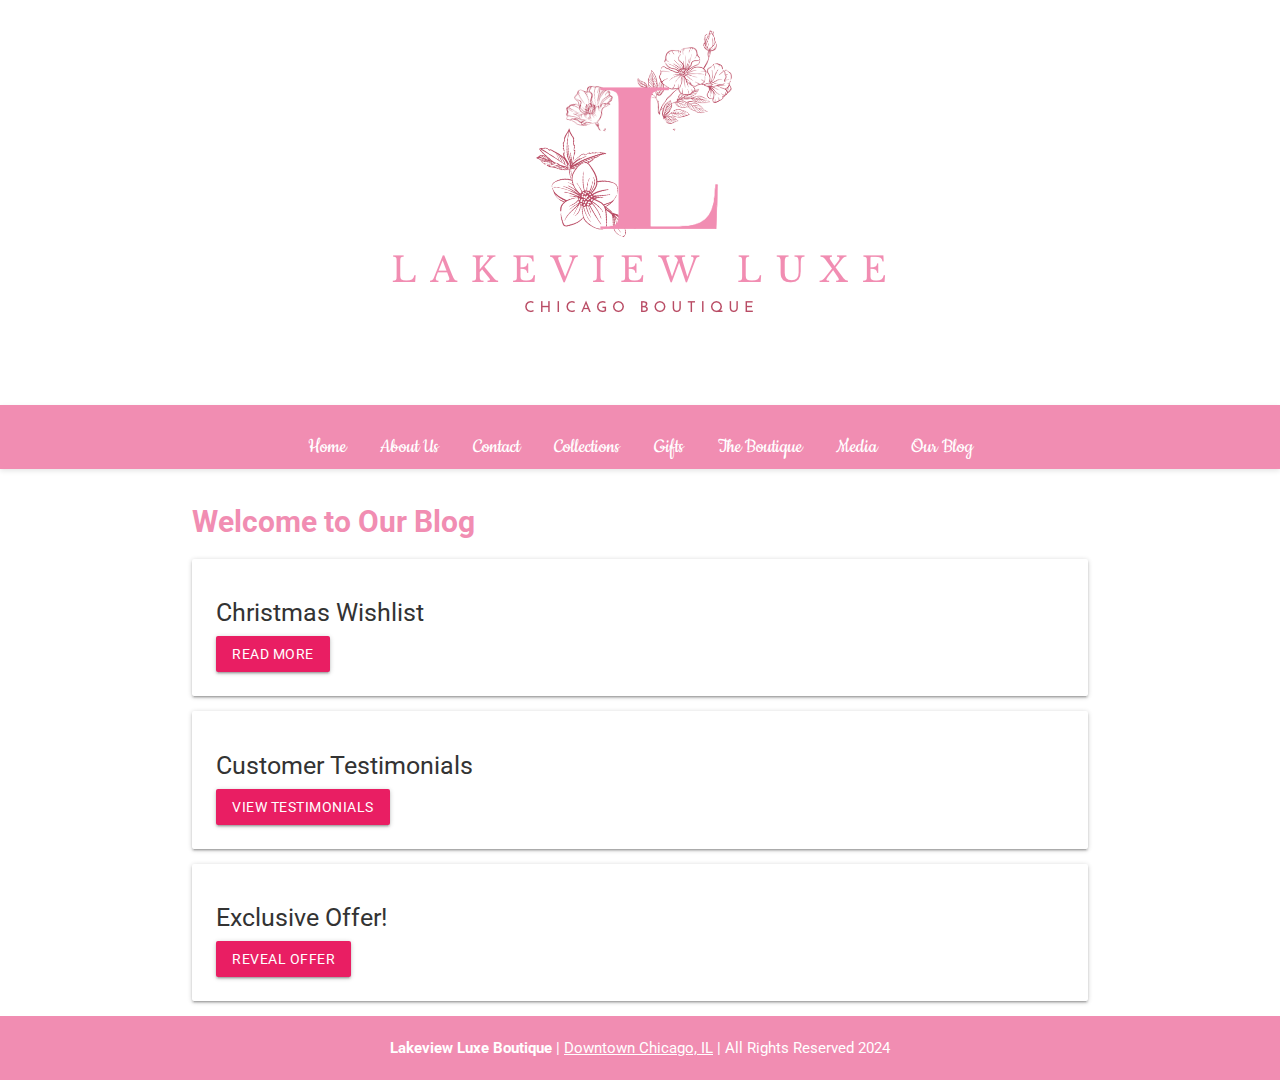
<file: KaylaThelenIMS222/jquery.html>
<!DOCTYPE html>
<html lang="en">
<head>
    <meta charset="UTF-8">
    <meta name="viewport" content="width=device-width, initial-scale=1.0">
    <title> Lakeview Luxe Boutique - Chicago</title>
    
    <!-- Link to jQuery (CDN) -->
    <script src="https://code.jquery.com/jquery-3.6.0.min.js"></script>
    
    <!-- Link to Materialize CSS (CDN) -->
    <link href="https://fonts.googleapis.com/css2?family=Cookie&display=swap" rel="stylesheet">
    <link href="https://fonts.googleapis.com/css2?family=Roboto:wght@400;700&display=swap" rel="stylesheet">
    <link href="https://cdnjs.cloudflare.com/ajax/libs/materialize/1.0.0/css/materialize.min.css" rel="stylesheet">
    
    <!-- Link to your custom stylesheet (keeps previous styles) -->
    <link rel="stylesheet" href="styles.css">
</head>
<body>

   <!-- Header Section -->
   <header>
    <img src="Images/LakeviewLuxe.png" alt="LakeviewLuxe" class="small-image">
    <p>Your go-to destination for all things stylish!</p>
</header>

<!-- Navigation Menu -->
<nav>
    <a href="index.html">Home</a>
    <a href="about.html">About Us</a>
    <a href="contact.html">Contact</a>
    <a href="collections.html">Collections</a>
    <a href="bootstrap.html">Gifts</a>
    <a href="materializeJS.html">The Boutique</a>
    <a href="materialize.html">Media</a>
    <a href="jquery.html">Our Blog</a>
</nav>

<!-- Main Content -->
<main>
    <section class="container">
        <h2>Welcome to Our Blog </h2>
        
        <!-- Blog Post Section with Toggle Functionality -->
        <div class="post card-panel">
            <h5> Christmas Wishlist</h5>
            <button id="togglePostContent" class="btn pink">Read More</button>
            <p id="postContent" style="display:none;">
                This Christmas season, 2024 brings a perfect blend of cozy chic and festive elegance to holiday fashion. Rich jewel tones like emerald, ruby, and deep plum are taking center stage, offering a fresh take on the traditional red and green palette. Whether you’re attending a Christmas dinner or a cozy family gathering, layering is key. Chunky knit cardigans, oversized sweaters, and faux fur accessories add warmth and texture, while satin and velvet dresses bring a touch of luxury. Sequins and metallics are making a subtle yet sophisticated comeback, perfect for adding a bit of sparkle to your outfit without going overboard.
                Christmas fashion this year is all about comfort without compromising style, with cozy knit scarves, mittens, and chic knee-high boots completing every look. Accessories like statement earrings and festive hats provide the perfect finishing touch, while classic holiday styles—think plaid, reindeer sweaters, and tartan scarves—remain timeless. At our boutique, we’ve curated a collection that captures the magic of the season, combining modern trends with traditional charm to help you celebrate the holidays in style. Whether you're dressing up or down, Christmas 2024 has something for everyone to look and feel their best.

        </div>

        <!-- Testimonials Section with Slide Effect -->
        <div class="testimonial card-panel">
            <h5>Customer Testimonials</h5>
            <button id="showTestimonials" class="btn pink">View Testimonials</button>
            <div id="testimonialContent" style="display:none;">
                <p>"Absolutely love the quality and style of the pieces here. They are always unique!" - Sarah J.</p>
                <p>"The staff is amazing, and they always help me find exactly what I need." - Emily R.</p>
                <p>"I get so many compliments whenever I wear something from this boutique!" - Laura T.</p>
            </div>
        </div>

        <!-- Special Offer Section with Fade Effect -->
        <div class="special-offer card-panel">
            <h5>Exclusive Offer!</h5>
            <button id="showOffer" class="btn pink">Reveal Offer</button>
            <p id="offerContent" style="display:none;">
                Enjoy 20% off on all new arrivals! Use code <strong>FALL20</strong> at checkout.
            </p>
        </div>
    </section>
</main>

 <!-- Footer Section -->
 <footer>
    <p><b>Lakeview Luxe Boutique </b> | <a href="https://www.chicago.gov/" target="_blank" style="color: white;">Downtown Chicago, IL</a> | All Rights Reserved 2024</p>
</footer>

<!-- jQuery Script for Interactivity -->
<script>
    // Toggle Blog Post Content
    $("#togglePostContent").click(function(){
        $("#postContent").toggle("fast");
    });

    // Slide-in Effect for Testimonials
    $("#showTestimonials").click(function(){
        $("#testimonialContent").slideToggle("slow");
    });

    // Fade-in Effect for Special Offer
    $("#showOffer").click(function(){
        $("#offerContent").fadeToggle("slow");
    });
</script>
</body>
</html>
</file>
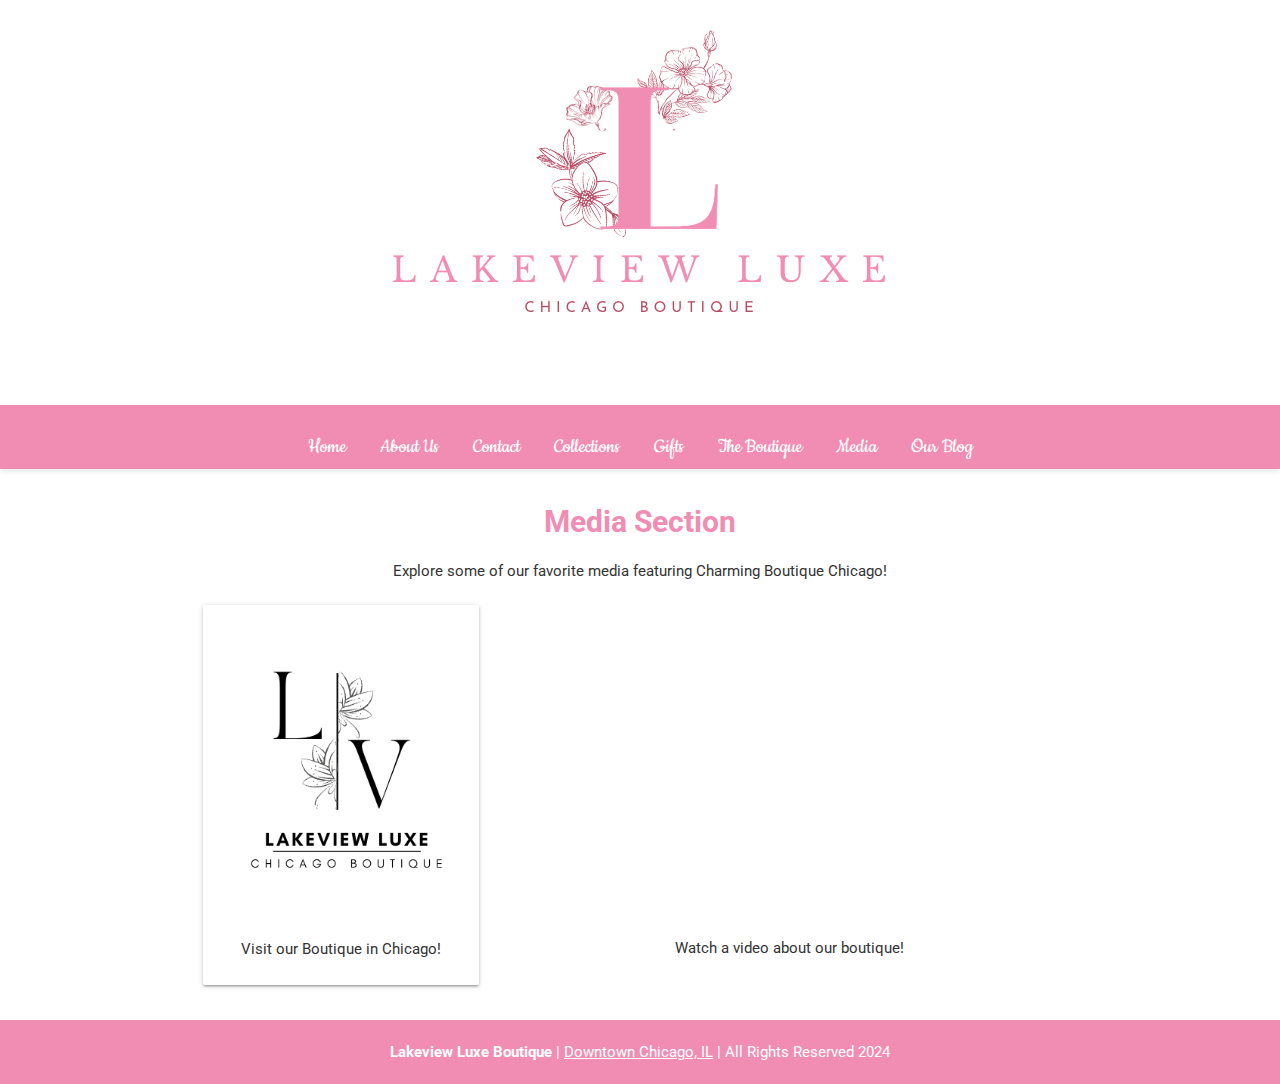
<file: KaylaThelenIMS222/materialize.html>
<!DOCTYPE html>
<html lang="en">
<head>
    <meta charset="UTF-8">
    <meta name="viewport" content="width=device-width, initial-scale=1.0">
    <title> Lakeview Luxe Boutique - Chicago</title>
    
    <!-- Link to Materialize CSS (CDN) -->
    <link href="https://fonts.googleapis.com/css2?family=Cookie&display=swap" rel="stylesheet">
    <link href="https://fonts.googleapis.com/css2?family=Roboto:wght@400;700&display=swap" rel="stylesheet">
    <link href="https://cdnjs.cloudflare.com/ajax/libs/materialize/1.0.0/css/materialize.min.css" rel="stylesheet">
    
    <!-- Link to your custom stylesheet (keeps previous styles) -->
    <link rel="stylesheet" href="styles.css">
</head>
<body>

   <!-- Header Section -->
   <header>
    <img src="Images/LakeviewLuxe.png" alt="LakeviewLuxe" class="small-image">


    <p>Your go-to destination for all things stylish!</p>
</header>

<!-- Navigation Menu -->
<nav>
    <a href="index.html">Home</a>
    <a href="about.html">About Us</a>
    <a href="contact.html">Contact</a>
    <a href="collections.html">Collections</a>
    <a href="bootstrap.html">Gifts</a>
    <a href="materializeJS.html">The Boutique</a>
    <a href="materialize.html">Media</a>
    <a href="jquery.html">Our Blog</a>
</nav>



    <!-- Main Content -->
    <main>
        <section class="container">
            <h2 class="center-align">Media Section</h2>
            <p class="center-align">Explore some of our favorite media featuring Charming Boutique Chicago!</p>

            <!-- Row for images and video -->
            <div class="row">
                <!-- Circular Image -->
                <div class="col s12 m6 l4">
                    <div class="card">
                        <div class="card-image">
                            <img src="Images/firstluxe.png" alt="LakeviewLuxe" class="circle responsive-img">
                        </div>
                        <div class="card-content">
                            <p class="center-align">Visit our Boutique in Chicago!</p>
                        </div>
                    </div>
                </div>

                <!-- Video Embed -->
                <div class="col s12 m6 l8">
                    <div class="video-container">
                        <!-- Customize with your video link -->
                        <iframe width="100%" height="315" src="https://www.youtube.com/embed/Asw4NOHXBDQ" frameborder="0" allowfullscreen></iframe>
                    </div>
                    <p class="center-align">Watch a video about our boutique!</p>
                </div>
            </div>
        </section>
    </main>

    <!-- Footer Section -->
    <footer>
        <p><b>Lakeview Luxe Boutique </b> | <a href="https://www.chicago.gov/" target="_blank" style="color: white;">Downtown Chicago, IL</a> | All Rights Reserved 2024</p>
    </footer>

    <!-- Materialize JS (CDN) -->
    <script src="https://cdnjs.cloudflare.com/ajax/libs/jquery/3.6.0/jquery.min.js"></script>
    <script src="https://cdnjs.cloudflare.com/ajax/libs/materialize/1.0.0/js/materialize.min.js"></script>
    <script>
        // Initialize Materialize components if needed
        M.AutoInit();
    </script>
</body>
</html>
</file>
<file: KaylaThelenIMS222/styles.css>
/* Global Styles */
body {
    background-color: #ffffff; /* white background */
    font-family: 'Roboto', sans-serif;
    color: #333; /* Text color */
    margin: 0;
    padding: 0;
    line-height: 1.6;
}

/* Header and Footer Styling */
header, footer {
    background-color: #f18db2; /* Soft pink */
    text-align: center;
    padding: 20px;
    color: rgb(255, 255, 255);
}

/* Header Styling */
header {
    background-color: #ffffff; /* pink color */
    color: white; /* Ensure the text is white */
    text-align: center; /* Center the text */
    padding: 20px 0; /* Add padding for spacing */
    font-family: 'Roboto', sans-serif; /* Match other fonts */
}

header h1 {
    font-family: 'Great Vibes', cursive; /* Dainty font for header */
    font-size: 60px;
}

/* Header Text Styling */
h1, h2, h3 {
    color: #f18db2; /* Soft red/pink text */
    font-weight: bold;
}

h2 {
    font-size: 30px;
}

h3 {
    font-size: 25px;
}

/* Navigation Menu Styling */
nav {
    background-color: #f18db2; /* Light pink for navigation */
    padding: 10px;
    text-align: center;
    box-shadow: 0 2px 5px rgba(0, 0, 0, 0.1); /* Shadow for depth */
}

nav a {
    color: rgb(255, 255, 255); /* White text for links */
    text-decoration: none;
    margin: 0 15px;
    font-size: 22px;
    font-family: 'Cookie'; /* Dainty font for links */
    transition: color 0.3s ease; /* Smooth transition for hover */
}

nav a:hover {
    color: #9d0054; /* Darker pink on hover */
}

/* List Styling */
ul {
    list-style-type: disc;
    padding-left: 40px;
}

/* Table Styling */
table {
    width: 80%;
    margin: 20px auto;
    border-collapse: collapse;
    background-color: #ffffff; /* White background for table */
}

th, td {
    border: 1px solid #f18db2; /* Pink borders */
    padding: 10px;
    text-align: center;
}

th {
    background-color: #f18db2; /* Pink background for table headers */
    color: rgb(255, 255, 255);
}

/* Aside Styling */
aside {
    background-color: #ffffff9b; /* Semi-transparent white for aside */
    padding: 15px;
    border: 1px solid #ff6f91; /* Pink border */
    margin: 20px 0;
}

/* Photo Spot and Image Styling */
.photo-spot {
    text-align: center; /* Centers the image container */
    margin: 20px 0;
}

.photo-spot img {
    max-width: 300px; /* Adjusts the image width to be smaller */
    height: auto; /* Maintains the image’s aspect ratio */
    border: 5px solid #ff6f91; /* Pink border for images */
    border-radius: 10px; /* Rounded corners */
    box-shadow: 0 4px 10px rgba(0, 0, 0, 0.2); /* Shadow for depth */
    transition: transform 0.3s; /* Smooth transition for hover effect */
    display: inline-block; /* Allows centering within the .photo-spot container */
}

.photo-spot img:hover {
    transform: scale(1.05); /* Slightly enlarge on hover */
}

/* Centering Images */
.image-container {
    text-align: center;
    margin: 20px 0; /* Optional: adds space above and below the image */
}

.image-container img {
    max-width: 100%;  /* Ensure the image is responsive */
    height: auto;  /* Maintain aspect ratio */
}

/* Footer Styling */
footer a {
    color: white;
    text-decoration: underline;
}

footer p {
    margin: 0;
}

/* Buttons Styling */
.boutique-btn {
    background-color: #feacbf; /* Soft pink background */
    color: white;
    padding: 12px 18px;
    border: none;
    border-radius: 8px;
    cursor: pointer;
    font-family: 'Cookie', cursive;
    font-size: 18px;
    transition: background-color 0.3s ease;
}

.boutique-btn:hover {
    background-color: #ffffff; /* Darker pink on hover */
}

/* Feature Box Styling */
.feature-box {
    background-color: #fff;
    padding: 20px;
    margin: 20px 0;
    border-radius: 10px;
    box-shadow: 0 4px 10px rgba(0, 0, 0, 0.1);
}

/* Product Description, Promotional Offer, More Products Styling */
.product-description, .promo-offer, .more-products {
    padding: 15px;
    background-color: #ffcad6; /* Light pink for sections */
    border-radius: 8px;
    box-shadow: 0 4px 10px rgba(0, 0, 0, 0.1);
}

/* Footer Information */
.footer-info {
    background-color: #ffcad6; /* Pink background for footer info */
    color: white;
    padding: 20px;
    text-align: center;
}
</file>
